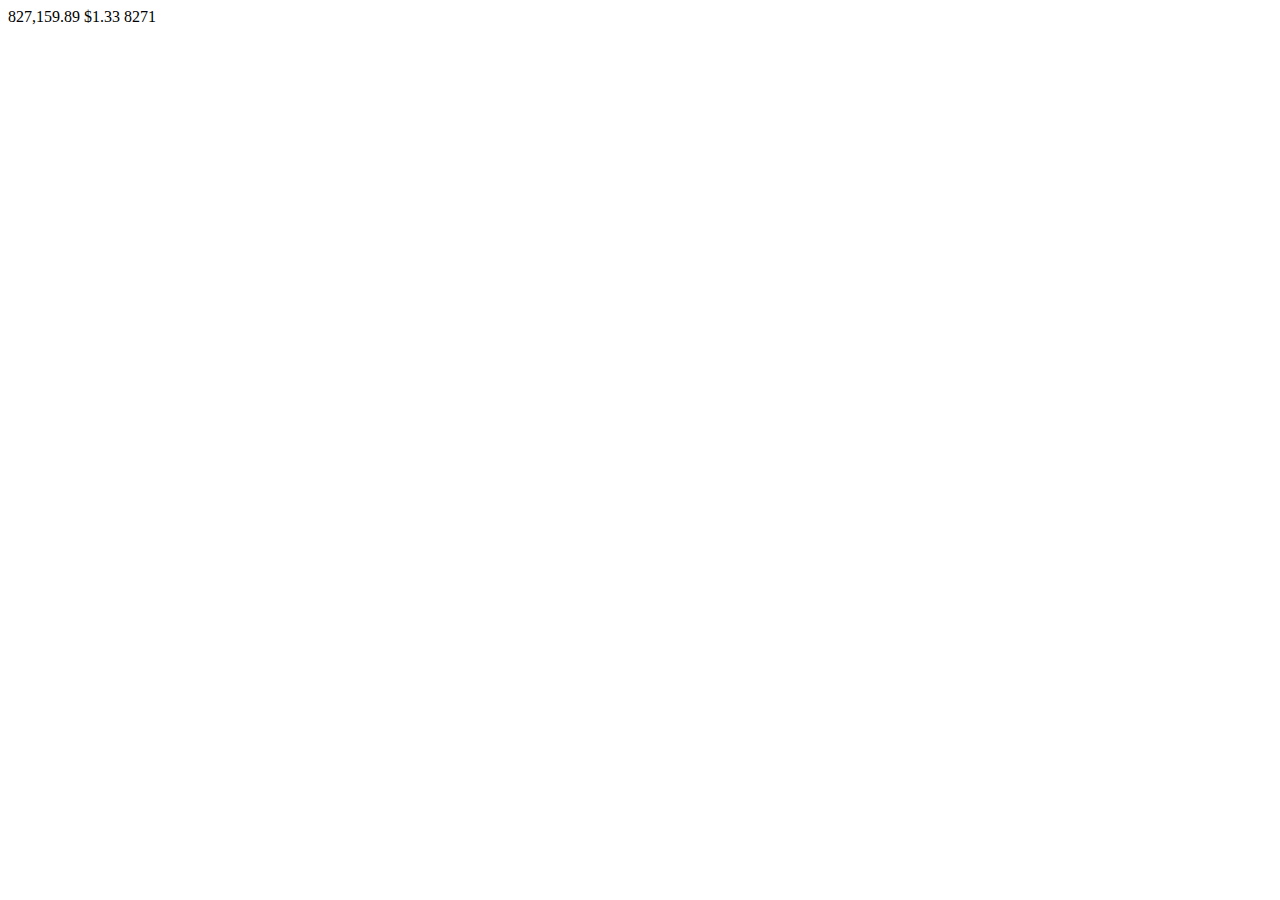
<file: counter/index.html>
<!DOCTYPE html>
<html lang="en">

<head>
    <meta charset="UTF-8">
    <meta name="viewport" content="width=device-width, initial-scale=1.0">
    <title>counter</title>
</head>

<body>
    <span class="counter">1,234,567.00</span>
    <span>$</span><span class="counter">1.99</span>
    <span class="counter">12345</span>
</body>

<script src="js/min.js"></script>
<script src="js/jquery.waypoints.min.js"></script>
<script src="js/jquery.counterup.min.js"></script>


<script>
    $(document).ready(function() {
        $('.counter').counterUp({
            delay: 10,
            time: 1000
        });
    });
</script>

</html>
</file>
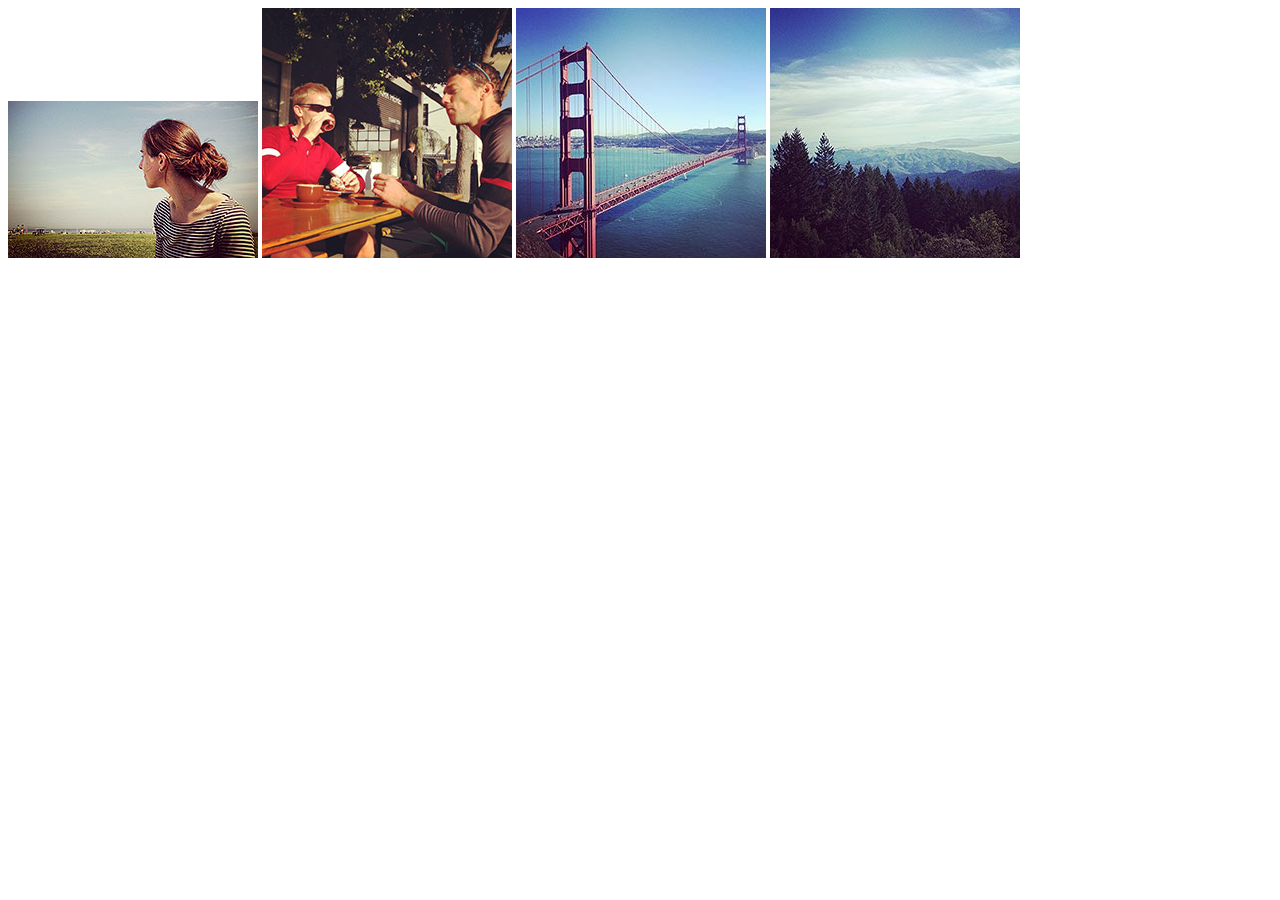
<file: lightbox/index.html>
<!DOCTYPE html>
<html lang="en">

<head>
    <meta charset="UTF-8">
    <meta name="viewport" content="width=device-width, initial-scale=1.0">
    <title>lightbox</title>
    <link href="css/lightbox.css" rel="stylesheet" />
    <link rel="stylesheet" href="css/lightbox.min.css">
</head>

<body>
    <a href="images/image-1.jpg" data-lightbox="roadtrip"><img src="images/image-1.jpg" alt=""></a>
    <a href="images/image-2.jpg" data-lightbox="roadtrip"><img src="images/image-2.jpg" alt=""></a>
    <a href="images/image-3.jpg" data-lightbox="roadtrip"><img src="images/image-3.jpg" alt=""></a>
    <a href="images/image-4.jpg" data-lightbox="roadtrip"><img src="images/image-4.jpg" alt=""></a>
    <script src="js/lightbox.js"></script>
    <script src="js/lightbox-plus-jquery.js"></script>
    <script src="js/script.js"></script>
</body>

</html>
</file>
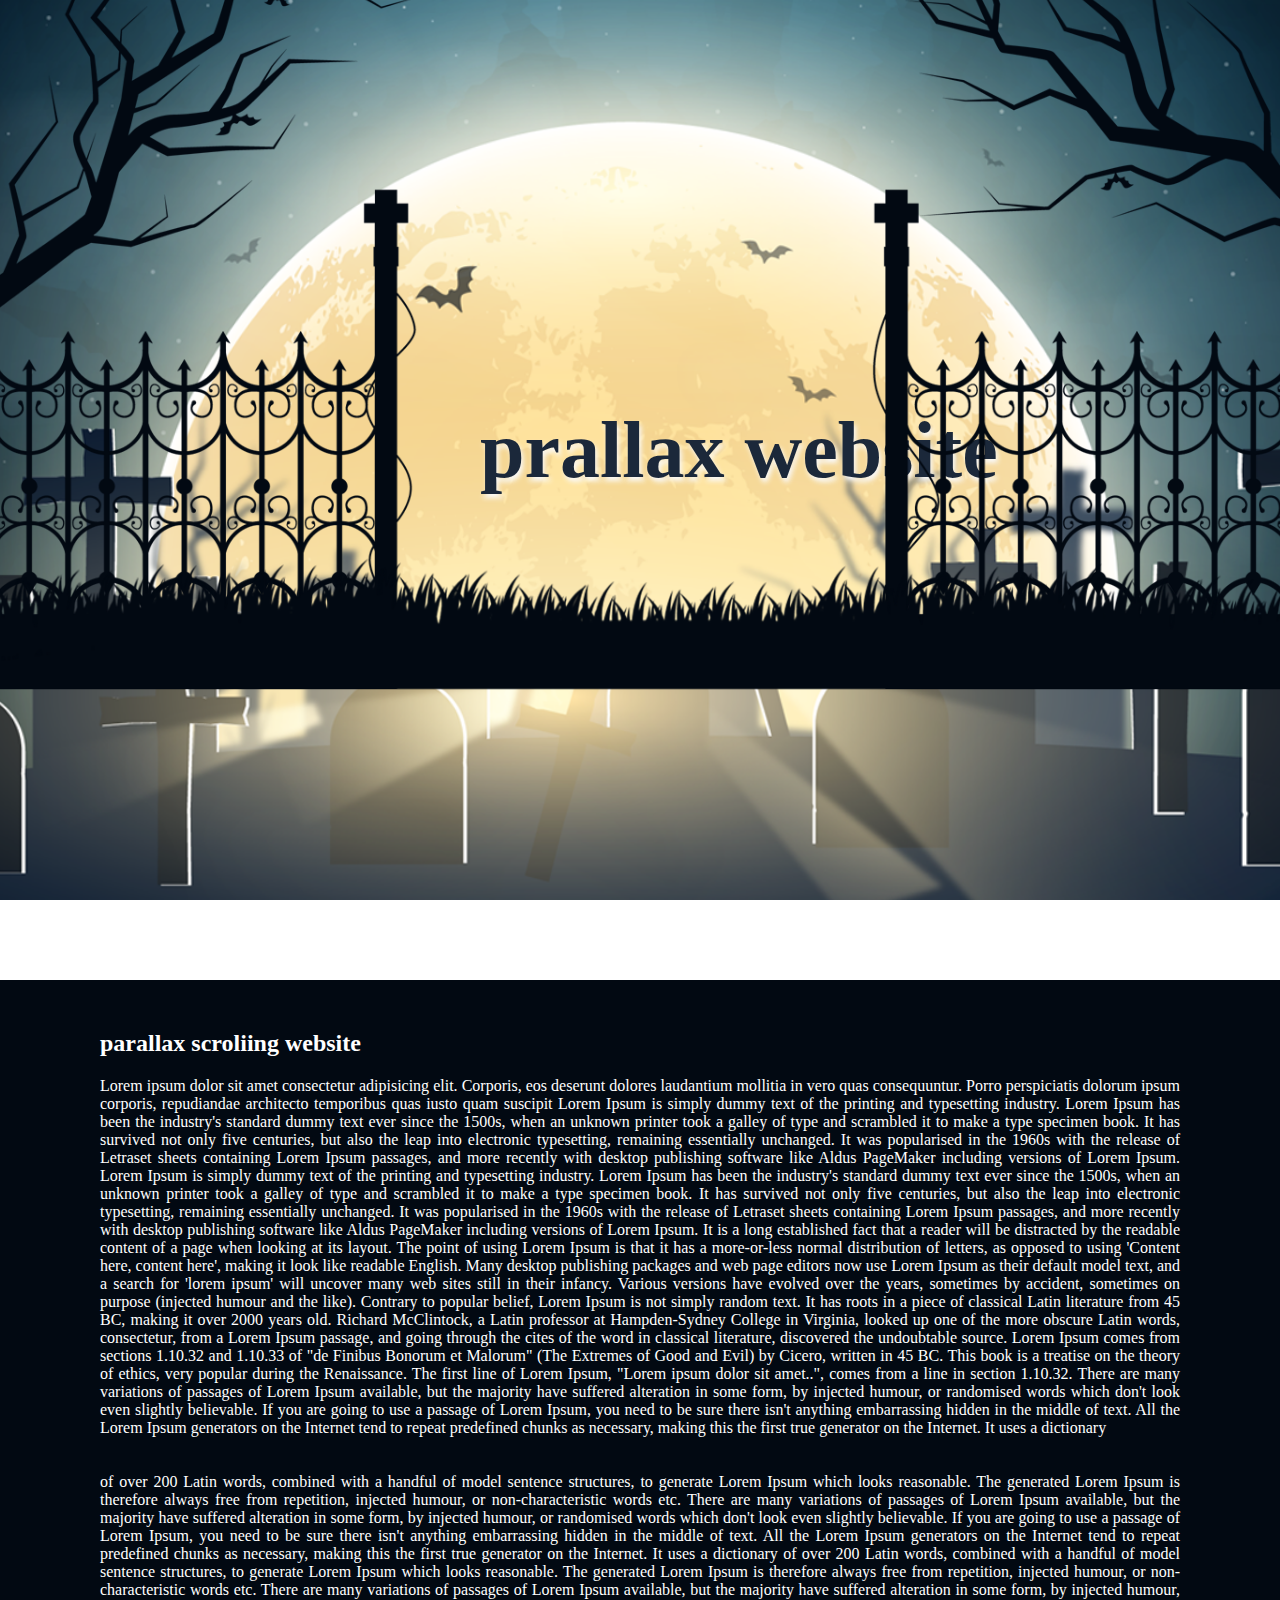
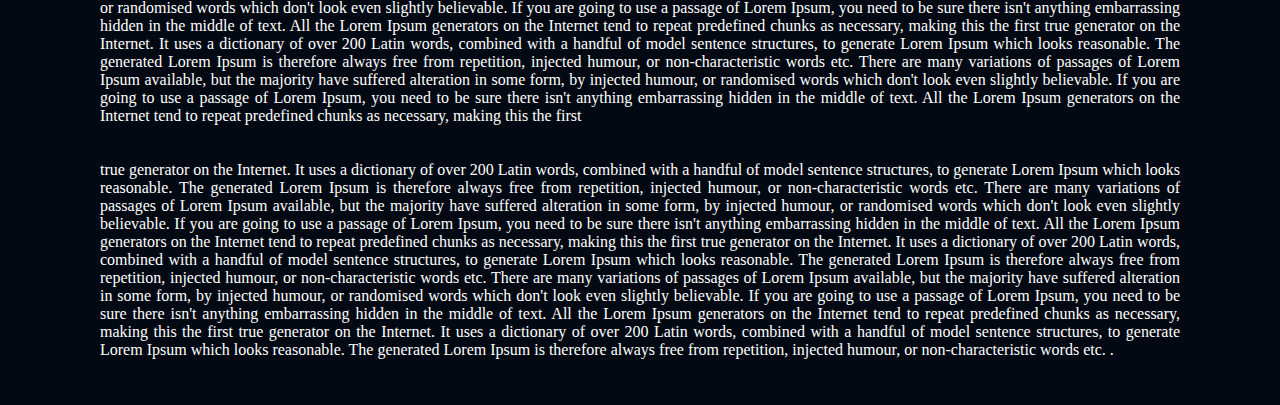
<file: parallax/index.html>
<!DOCTYPE html>
<html lang="en">

<head>
    <meta charset="UTF-8">
    <meta name="viewport" content="width=device-width, initial-scale=1.0">
    <title>prallax</title>
    <link rel="stylesheet" href="css/style.css">
</head>

<body>
    <section class="parallax">
        <h2 id="text">prallax website</h2>
        <img src="images/tree-left.png" alt="" id="tree-left">
        <img src="images/tree-right.png" alt="" id="tree-right">
        <img src="images/gate-left.png" alt="" id="gate-left">
        <img src="images/gate-right.png" alt="" id="gate-right">
        <img src="images/grass.png" alt="" id="grass">
    </section>
    <section class="sec">
        <h2>parallax scroliing website</h2>
        <p>Lorem ipsum dolor sit amet consectetur adipisicing elit. Corporis, eos deserunt dolores laudantium mollitia in vero quas consequuntur. Porro perspiciatis dolorum ipsum corporis, repudiandae architecto temporibus quas iusto quam suscipit Lorem
            Ipsum is simply dummy text of the printing and typesetting industry. Lorem Ipsum has been the industry's standard dummy text ever since the 1500s, when an unknown printer took a galley of type and scrambled it to make a type specimen book.
            It has survived not only five centuries, but also the leap into electronic typesetting, remaining essentially unchanged. It was popularised in the 1960s with the release of Letraset sheets containing Lorem Ipsum passages, and more recently
            with desktop publishing software like Aldus PageMaker including versions of Lorem Ipsum. Lorem Ipsum is simply dummy text of the printing and typesetting industry. Lorem Ipsum has been the industry's standard dummy text ever since the 1500s,
            when an unknown printer took a galley of type and scrambled it to make a type specimen book. It has survived not only five centuries, but also the leap into electronic typesetting, remaining essentially unchanged. It was popularised in the
            1960s with the release of Letraset sheets containing Lorem Ipsum passages, and more recently with desktop publishing software like Aldus PageMaker including versions of Lorem Ipsum. It is a long established fact that a reader will be distracted
            by the readable content of a page when looking at its layout. The point of using Lorem Ipsum is that it has a more-or-less normal distribution of letters, as opposed to using 'Content here, content here', making it look like readable English.
            Many desktop publishing packages and web page editors now use Lorem Ipsum as their default model text, and a search for 'lorem ipsum' will uncover many web sites still in their infancy. Various versions have evolved over the years, sometimes
            by accident, sometimes on purpose (injected humour and the like). Contrary to popular belief, Lorem Ipsum is not simply random text. It has roots in a piece of classical Latin literature from 45 BC, making it over 2000 years old. Richard McClintock,
            a Latin professor at Hampden-Sydney College in Virginia, looked up one of the more obscure Latin words, consectetur, from a Lorem Ipsum passage, and going through the cites of the word in classical literature, discovered the undoubtable source.
            Lorem Ipsum comes from sections 1.10.32 and 1.10.33 of "de Finibus Bonorum et Malorum" (The Extremes of Good and Evil) by Cicero, written in 45 BC. This book is a treatise on the theory of ethics, very popular during the Renaissance. The first
            line of Lorem Ipsum, "Lorem ipsum dolor sit amet..", comes from a line in section 1.10.32. There are many variations of passages of Lorem Ipsum available, but the majority have suffered alteration in some form, by injected humour, or randomised
            words which don't look even slightly believable. If you are going to use a passage of Lorem Ipsum, you need to be sure there isn't anything embarrassing hidden in the middle of text. All the Lorem Ipsum generators on the Internet tend to repeat
            predefined chunks as necessary, making this the first true generator on the Internet. It uses a dictionary<br><br><br> of over 200 Latin words, combined with a handful of model sentence structures, to generate Lorem Ipsum which looks reasonable.
            The generated Lorem Ipsum is therefore always free from repetition, injected humour, or non-characteristic words etc. There are many variations of passages of Lorem Ipsum available, but the majority have suffered alteration in some form, by
            injected humour, or randomised words which don't look even slightly believable. If you are going to use a passage of Lorem Ipsum, you need to be sure there isn't anything embarrassing hidden in the middle of text. All the Lorem Ipsum generators
            on the Internet tend to repeat predefined chunks as necessary, making this the first true generator on the Internet. It uses a dictionary of over 200 Latin words, combined with a handful of model sentence structures, to generate Lorem Ipsum
            which looks reasonable. The generated Lorem Ipsum is therefore always free from repetition, injected humour, or non-characteristic words etc. There are many variations of passages of Lorem Ipsum available, but the majority have suffered alteration
            in some form, by injected humour, or randomised words which don't look even slightly believable. If you are going to use a passage of Lorem Ipsum, you need to be sure there isn't anything embarrassing hidden in the middle of text. All the
            Lorem Ipsum generators on the Internet tend to repeat predefined chunks as necessary, making this the first true generator on the Internet. It uses a dictionary of over 200 Latin words, combined with a handful of model sentence structures,
            to generate Lorem Ipsum which looks reasonable. The generated Lorem Ipsum is therefore always free from repetition, injected humour, or non-characteristic words etc. There are many variations of passages of Lorem Ipsum available, but the majority
            have suffered alteration in some form, by injected humour, or randomised words which don't look even slightly believable. If you are going to use a passage of Lorem Ipsum, you need to be sure there isn't anything embarrassing hidden in the
            middle of text. All the Lorem Ipsum generators on the Internet tend to repeat predefined chunks as necessary, making this the first <br><br><br>true generator on the Internet. It uses a dictionary of over 200 Latin words, combined with a handful
            of model sentence structures, to generate Lorem Ipsum which looks reasonable. The generated Lorem Ipsum is therefore always free from repetition, injected humour, or non-characteristic words etc. There are many variations of passages of Lorem
            Ipsum available, but the majority have suffered alteration in some form, by injected humour, or randomised words which don't look even slightly believable. If you are going to use a passage of Lorem Ipsum, you need to be sure there isn't anything
            embarrassing hidden in the middle of text. All the Lorem Ipsum generators on the Internet tend to repeat predefined chunks as necessary, making this the first true generator on the Internet. It uses a dictionary of over 200 Latin words, combined
            with a handful of model sentence structures, to generate Lorem Ipsum which looks reasonable. The generated Lorem Ipsum is therefore always free from repetition, injected humour, or non-characteristic words etc. There are many variations of
            passages of Lorem Ipsum available, but the majority have suffered alteration in some form, by injected humour, or randomised words which don't look even slightly believable. If you are going to use a passage of Lorem Ipsum, you need to be
            sure there isn't anything embarrassing hidden in the middle of text. All the Lorem Ipsum generators on the Internet tend to repeat predefined chunks as necessary, making this the first true generator on the Internet. It uses a dictionary of
            over 200 Latin words, combined with a handful of model sentence structures, to generate Lorem Ipsum which looks reasonable. The generated Lorem Ipsum is therefore always free from repetition, injected humour, or non-characteristic words etc.
            .


        </p>

    </section>
    <script src="js/script.js"></script>

</body>

</html>
</file>
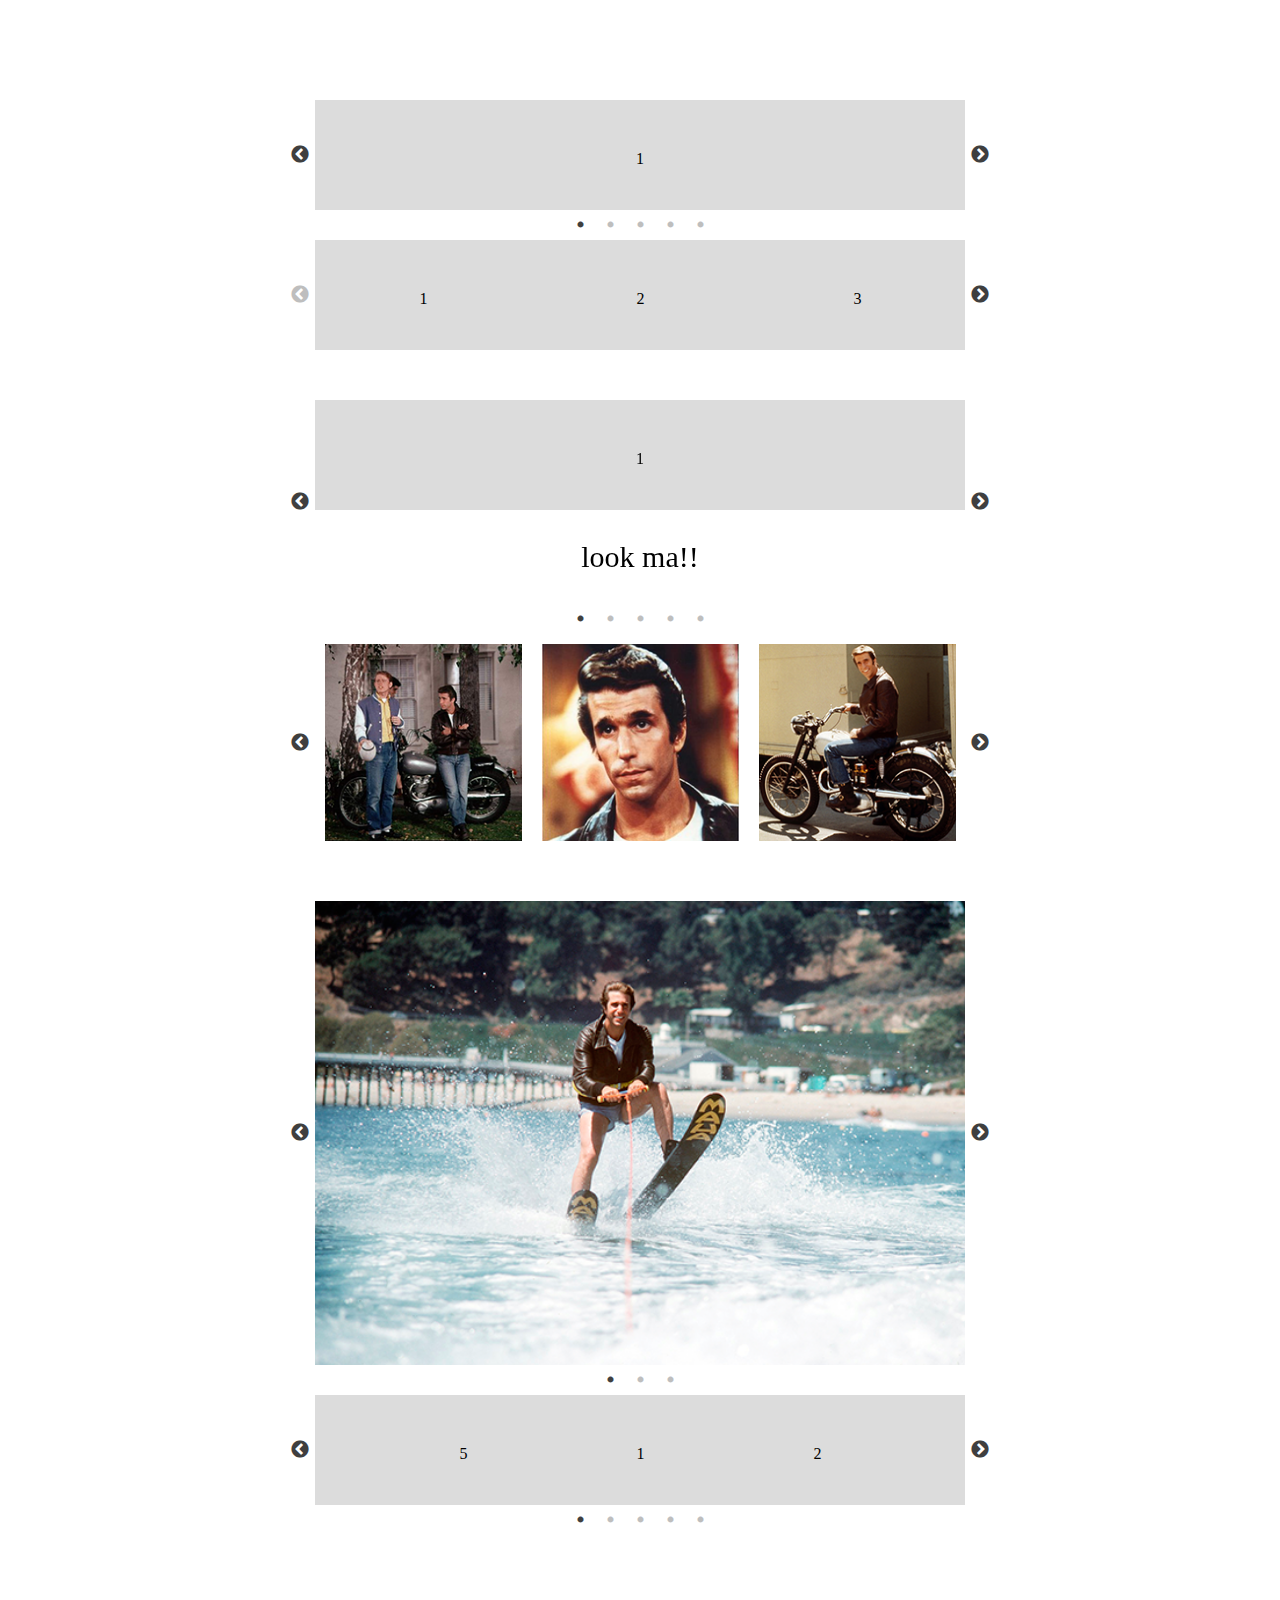
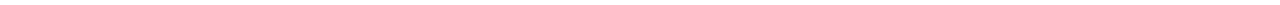
<file: slick/index.html>
<!DOCTYPE html>
<html lang="en">

<head>
    <meta charset="UTF-8">
    <meta name="viewport" content="width=device-width, initial-scale=1.0">
    <title>slick</title>
    <link rel="stylesheet" type="text/css" href="css/slick-theme.css" />
    <link rel="stylesheet" type="text/css" href="css/slick.css" />
    <link rel="stylesheet" type="text/css" href="css/style.css" />
</head>

<body>
    <div class="slick-carousel">
        <div class="item1">1</div>
        <div class="item2">2</div>
        <div class="item3">3</div>
        <div class="item4">4</div>
        <div class="item5">5</div>
    </div>
    <div class="multiple-items">
        <div class="item1">1</div>
        <div class="item2">2</div>
        <div class="item3">3</div>
        <div class="item4">4</div>
        <div class="item5">5</div>
    </div>
    <div class="one-time">
        <div class="slick1">
            <div class="item1">1</div>
            <div class="text">look ma!!</div>
        </div>
        <div class="slick1">
            <div class="item2">2</div>
            <div class="text">check thuis out</div>
        </div>
        <div class="item3">3</div>
        <div class="item4">4</div>
        <div class="item5">5</div>
    </div>
    <div class="lazy">
        <img class="image1" src="images/lazyfonz1.png" alt="">
        <img class="image2" src="images/lazyfonz2.png" alt="">
        <img class="image3" src="images/lazyfonz3.png" alt="">
        <img class="image4" src="images/lazyfonz4.png" alt="">
        <img class="image5" src="images/lazyfonz5.png" alt="">
        <img class="image6" src="images/lazyfonz6.png" alt="">
    </div>
    <div class="fade">
        <img src="images/fonz1.png" alt="">
        <img src="images/fonz2.png" alt="">
        <img src="images/fonz3.png" alt="">
    </div>
    <div class="center">
        <div class="item1">1</div>
        <div class="item2">2</div>
        <div class="item3">3</div>
        <div class="item4">4</div>
        <div class="item5">5</div>
    </div>
    <script type="text/javascript" src="js/min.js"></script>
    <script type="text/javascript" src="js/slick.min.js"></script>
    <script type="text/javascript" src="js/script.js"></script>



</body>

</html>
</file>
<file: parallax/css/style.css>
body {
    margin: 0;
    padding: 0;
    min-height: 100vh;
    overflow-x: hidden;
}

.parallax {
    position: relative;
    display: flex;
    justify-content: space-between;
    align-items: center;
    height: 100vh;
    background: url(../images/background.png) no-repeat;
    background-size: cover;
    background-position: center;
    background-attachment: fixed;
    margin-bottom: 80px;
}

#text {
    position: absolute;
    font-size: 5em;
    color: #1b283a;
    text-shadow: 2px 4px 5px #f9f9f9;
    left: 480px;
}

.parallax img {
    position: absolute;
    top: -40px;
    left: 0;
    width: 100%;
    pointer-events: none;
}

.parallax img#gate-left {
    position: fixed;
    transform: translateX(-280px);
}

.parallax img#gate-right {
    position: fixed;
    transform: translateX(305px);
}

.sec {
    position: relative;
    background: #020912;
    color: #fff;
    font-weight: 300;
    text-align: justify;
    padding: 30px 100px;
}
</file>
<file: slick/css/style.css>
body {
    width: 650px;
    margin: 0 auto;
    margin-top: 100px;
    margin-bottom: 100px;
}

.item1 {
    background-color: gainsboro;
    color: #000;
    height: 60px;
    text-align: center;
    padding-top: 50px;
}

.item2 {
    background-color: gainsboro;
    color: #000;
    height: 60px;
    text-align: center;
    padding-top: 50px;
}

.item3 {
    background-color: gainsboro;
    color: #000;
    height: 60px;
    text-align: center;
    padding-top: 50px;
}

.item4 {
    background-color: gainsboro;
    color: #000;
    height: 60px;
    text-align: center;
    padding-top: 50px;
}

.item5 {
    background-color: gainsboro;
    color: #000;
    height: 60px;
    text-align: center;
    padding-top: 50px;
}

.one-time {
    margin-top: 50px;
}

.text {
    text-align: center;
    font-size: 30px;
    padding-top: 30px;
    padding-bottom: 30px;
}

.image1 {
    padding: 10px;
}

.image2 {
    padding: 10px;
}

.image3 {
    padding: 10px;
}

.image4 {
    padding: 10px;
}

.image5 {
    padding: 10px;
}

.image6 {
    padding: 10px;
}

.fade {
    margin-top: 50px;
}
</file>
